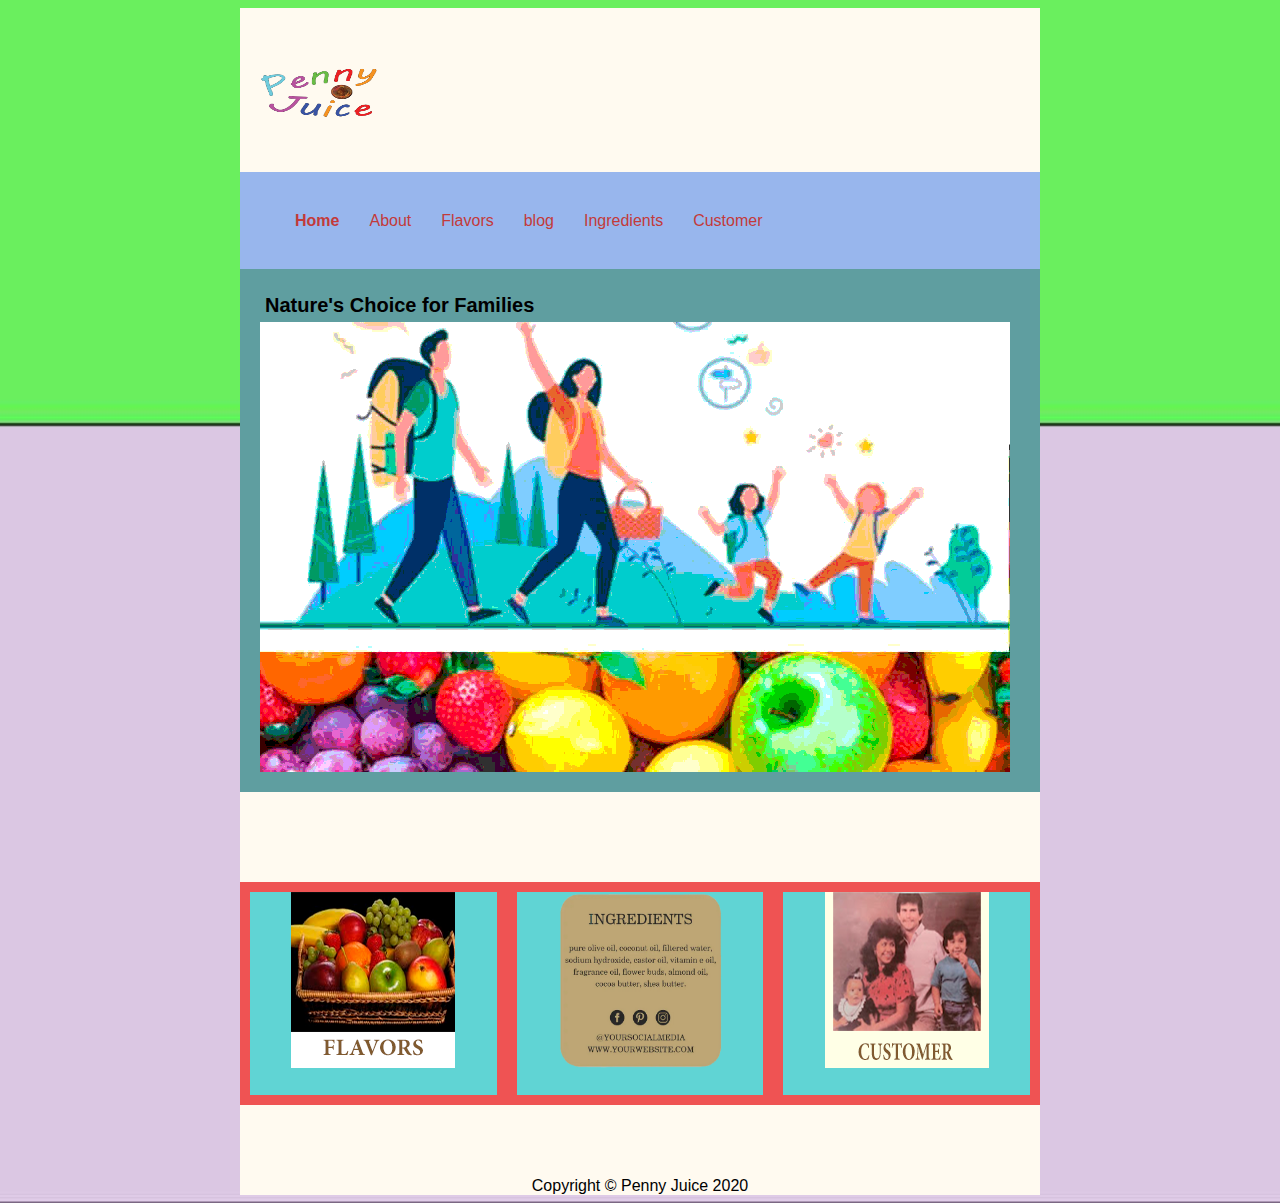
<file: index.html>
<!DOCTYPE html>
<html lang="en">
    <head>
        <meta charset="UTF-8">
        <title>Penny Juice - Healthy Lifestyle Website</title>
        <meta name="Keywords" content="Las Vegas, Healthy Lifestyle, Pre School, Juices">
        <meta name="author" content="Ronnie Blair">
        <meta name="viewport" content="width=device-width, initial-scale=1.0">
        <link rel="stylesheet" type="text/css" href="mystyle.css">
    </head>

    <body>
        <div id="container">

            <div class="header">
                <div><img src="Penny_PJ_Logo.png"alt="Penny Juice Healthy Natural Flavors & Ingredients"Width="164" height="140"></div>
            </div>   

            <div class="content"></div>
            <div class="topnav">
                <ul>
                    <li><a href="index.html"><b>Home</b></a></li>
                    <li><a href="About.html">About</a></li>
                    <li><a href="Flavors.html">Flavors</a>
                        <!--Dropdown-->      
                        <ul>
                            <li><a href="Cherry.html">Cherry</a></li>                       
                            <li><a href="Apple.HTML">Apple</a></li>
                            <li><a href="Strawberry.HTML">Strawberry</a></li>
                            <li><a href="Orange.HTML">Orange</a></li>                       
                            <li><a href="Lemon.HTML">Lemon</a></li>                        
                            <li><a href="Grape.HTML">Grape</a></li>

                        </ul> 
                    </li>
                    <li><a href="../html/blog.html">blog</a></li>
                    <li><a href="../html/Ingredients.html">Ingredients</a></li>
                    <li><a href="../html/Customer.html">Customer</a></li>
                </ul>  

            </div>

            <div class="slider_image">
                <h2>Nature's Choice for Families</h2>
                <img src="Penny-juice-slider-1.gif" alt="Penny Juice Healthy Natural Flavors & Ingredients" Width="750" height="450">
            </div>    

            <br><br><br><br><br>

            <!--      <div class="carousel-Wrapper">
<span id="item-1"></span>
<span id="item-2"></span>
<span id="item-3"></span>

<div class="carousel-item-1">
<h2>Penny Juice - Seadide</h2>
<p>Enjoy a healthy Penny Juice drink</p> 
<a class="arrow arrow-prev" href="#item-3"></a>
<a class="arrow arrow-prev" href="#item-2"></a>
</div>

<div class="carousel-item-2">
<h2>Penny Juice - Restaurant</h2>
<p>Enjoy a healthy Penny Juice drink on your picnic</p> 
<a class="arrow arrow-prev" href="#item-1"></a>
<a class="arrow arrow-prev" href="#item-3"></a>
</div>

<div class="carousel-item-3">
<h2>Penny Juice - Outdoors</h2>
<p>Enjoy the outdoors with Penny Juice</p> 
<a class="arrow arrow-prev" href="#item-2"></a>
<a class="arrow arrow-prev" href="#item-1"></a>
</div>          
</div> -->


<div class="flex-container2">
<div><img src="Flavors.png" alt="Penny Juice Healthy Natural Flavors & Ingredients" Width="164" height="176"></div>
<div><img src="Ingredients_2.png" alt="Penny Juice Healthy Natural Flavors & Ingredients" Width="164" height="176"></div>
<div><img src="Customer.png" alt="Penny Juice Healthy Natural Flavors & Ingredients" Width="164" height="176"></div>              
</div>    
<br><br><br><br> 
<div class="footer">
Copyright &copy; Penny Juice 2020
</div>                                  


</div>

</body>
</html>
</file>
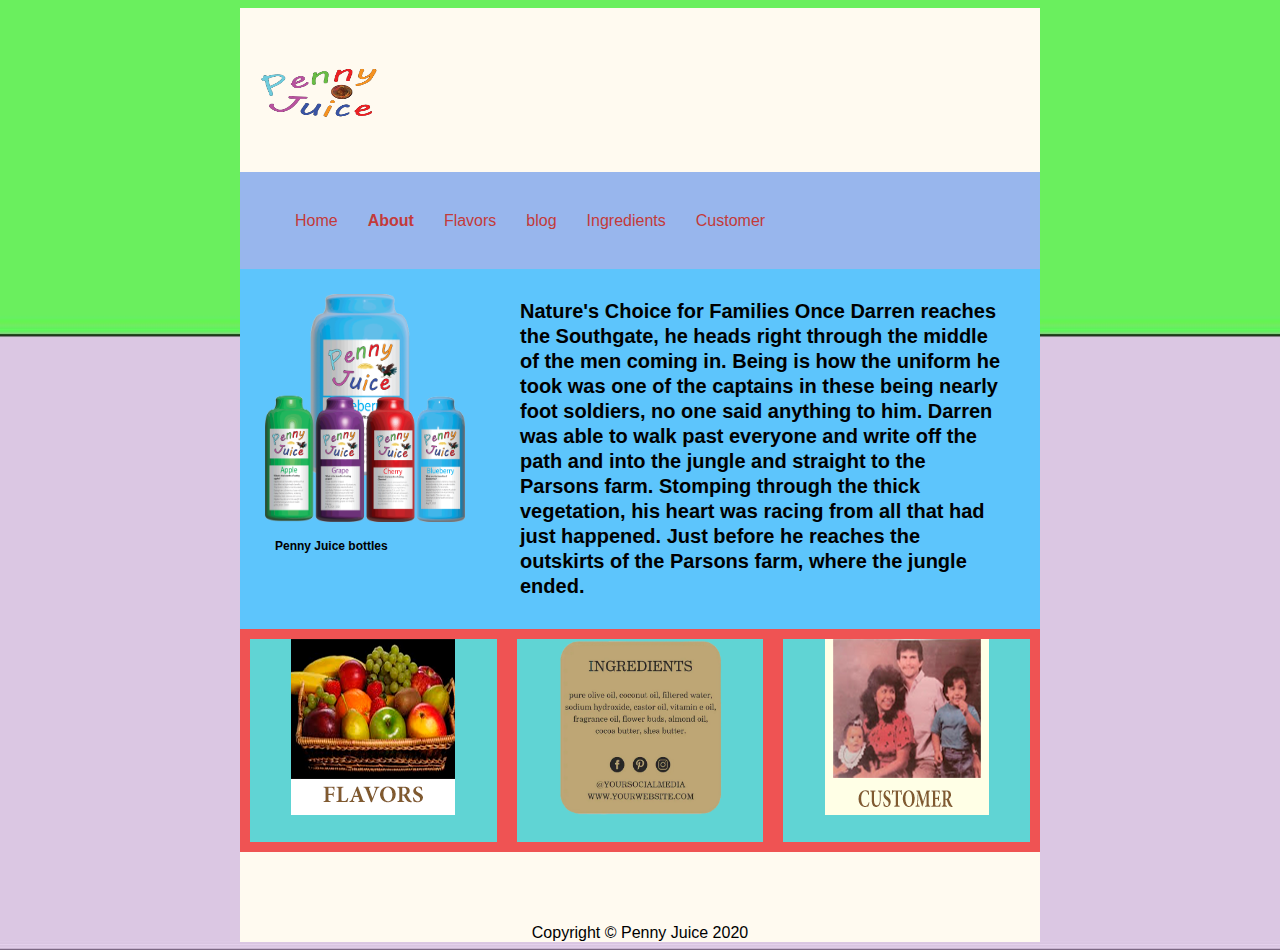
<file: About.HTML>
<!DOCTYPE html>
<html lang="en">
    <head>
        <meta charset="UTF-8">
        <title>Penny Juice - Healthy Lifestyle Website</title>
        <meta name="Keywords" content="Las Vegas, Healthy Lifestyle, Pre School, Juices">
        <meta name="author" content="Ronnie Blair">
        <meta name="viewport" content="width=device-width, initial-scale=1.0">
        <link rel="stylesheet" type="text/css" href="mystyle.css">
    </head>

    <body>
        <div id="container">

            <div class="header"> 
                <div><img src="Penny_PJ_Logo.png"alt="Penny Juice Healthy Natural Flavors & Ingredients"Width="164" height="140"></div>
            </div> 

            <div class="content"></div>
            <div class="topnav">
                <ul>
                    <li><a href="index.html">Home</a></li>
                    <li><a href="About.HTML"><b>About</b></a></li>
                    <li><a href="Flavors.html">Flavors</a>
                        <ul>
                            <li><a href="Cherry.html">Cherry</a></li>                       
                            <li><a href="Apple.HTML">Apple</a></li>
                            <li><a href="Strawberry.HTML">Strawberry</a></li>
                            <li><a href="Orange.HTML">Orange</a></li>                       
                            <li><a href="Lemon.HTML">Lemon</a></li>                        
                            <li><a href="Grape.HTML">Grape</a></li>

                        </ul> 
                    </li>
                    <li><a href="blog.html">blog</a></li>
                    <li><a href="Ingredients.html">Ingredients</a></li>
                    <li><a href="Customer.html">Customer</a></li>
                </ul>  

            </div>

            <div class="flex-container1">
                <div><img src="About_Bottle.gif" alt="Penny Juice Healthy Natural Flavors & Ingredients" Width="200" height="228"><h3>Penny Juice bottles</h3></div>
                <div><h2>Nature's Choice for Families Once Darren reaches the Southgate, he heads right through the middle of the men coming in. Being is how the uniform he took was one of the captains in these being nearly foot soldiers, no one said anything to him. Darren was able to walk past everyone and write off the path and into the jungle and straight to the Parsons farm. Stomping through the thick vegetation, his heart was racing from all that had just happened. Just before he reaches the outskirts of the Parsons farm, where the jungle ended. </h2></div>

            </div>

            <div class="flex-container2">
                <div><img src="Flavors.png" alt="Penny Juice Healthy Natural Flavors & Ingredients" Width="164" height="176"></div>
                <div><img src="Ingredients_2.png" alt="Penny Juice Healthy Natural Flavors & Ingredients" Width="164" height="176"></div>
                <div><img src="Customer.png" alt="Penny Juice Healthy Natural Flavors & Ingredients" Width="164" height="176"></div>              
            </div>    
            <br><br><br><br> 
            <div class="footer">
                Copyright &copy; Penny Juice 2020
            </div>                                  


        </div>

    </body>
</html>
</file>
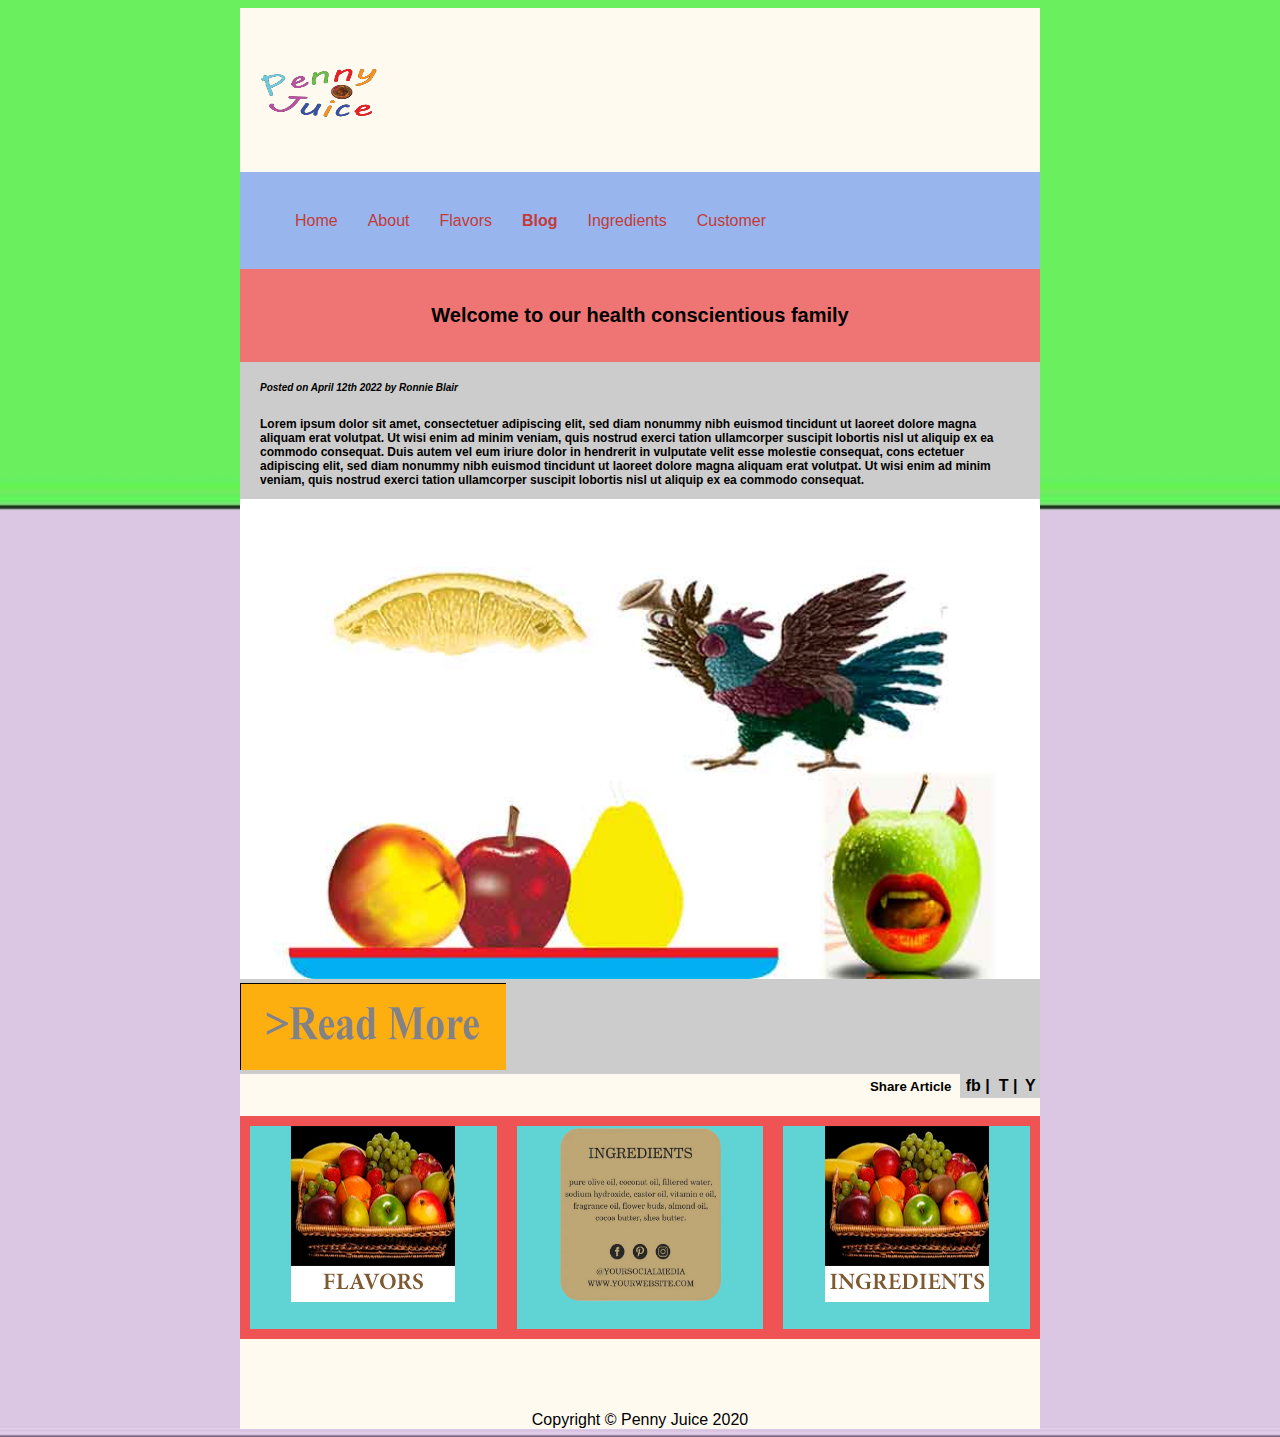
<file: Blog.html>
<!DOCTYPE html>
<html lang="en">
    <head>
        <meta charset="UTF-8">
        <title>Penny Juice - Healthy Lifestyle Website</title>
        <meta name="Keywords" content="Las Vegas, Healthy Lifestyle, Pre School, Juices">
        <meta name="author" content="Ronnie Blair">
        <meta name="viewport" content="width=device-width, initial-scale=1.0">
        <link rel="stylesheet" type="text/css" href="mystyle.css">
    </head>

    <body>
        <div id="container">

            <div class="header">
                <div><img src="Penny_PJ_Logo.png" alt="Penny Juice Healthy Natural Flavors & Ingredients"Width="164" height="140"></div>
            </div>   

            <div class="content"></div>
            <div class="topnav">
                <ul>
                    <li><a href="index.html">Home</a></li>
                    <li><a href="About.HTML">About</a></li>
                    <li><a href="Flavors.html">Flavors</a>
                        <ul>
                            <li><a href="Cherry.html">Cherry</a></li>                       
                            <li><a href="Apple.HTML">Apple</a></li>
                            <li><a href="Strawberry.HTML">Strawberry</a></li>
                            <li><a href="Orange.HTML">Orange</a></li>                       
                            <li><a href="Lemon.HTML">Lemon</a></li>                        
                            <li><a href="Grape.HTML">Grape</a></li>

                        </ul> 
                    </li>
                    <li><a href="blog.html"><b>Blog</b></a></li>
                    <li><a href="Ingredients.html">Ingredients</a></li>
                    <li><a href="Customer.html">Customer</a></li>
                </ul>  

            </div>


            <!--      <div class="flex-container">
<div><img src="Cherry_but1.jpg" alt="Penny Juice Healthy Natural Flavors Cherry Flavor" Width="212" height="234"><h3><em>Cherry Flavor</em></h3></div> 
<div><img src="Apple_but2.jpg" alt="Penny Juice Healthy Natural Flavors Cherry Flavor" Width="212" height="234"><h3><em>Apple Flavor</em></h3></div>
<div><img src="Strawberry_but3.jpg" alt="Penny Juice Healthy Natural Flavors Cherry Flavor" Width="212" height="234"><h3><em>Strawberry Flavor</em></h3></div>
<div><img src="Orange_but4.jpg" alt="Penny Juice Healthy Natural Flavors Cherry Flavor" Width="212" height="234"><h3><em>Orange Flavor</em></h3></div>
<div><img src="Lemon_but5.jpg" alt="Penny Juice Healthy Natural Flavors Cherry Flavor" Width="212" height="234"><h3><em>Lemon Flavor</em></h3></div>
<div><img src="Grape_but6.jpg" alt="Penny Juice Healthy Natural Flavors Cherry Flavor" Width="212" height="234"><h3><em>Grape Flavor</em></h3></div>             


<div class="flex-container3">
<div><h1><b>For green goodness</b></h1>
<li>Kale</li>
<li>Spinach</li>
<li>Let (mild)</li>
</div>    

<div><h2><b>For a little sumthin' sweet</b></h2>
<li>Carrots</li>
<li>Beets</li>
<li>Apples</li>
</div>

<div><h3><b>For veriety</b></h3>
<li>Tomatoes</li>
<li>Purple cabbage</li>
<li>Sweet potatoes</li>                
<div><h4><b>For tartness</b></h4>
<li>Lemon</li>
<li>Lime</li>
<li>Kiwi</li></div>                
<div><h5><b>To spice things up</b></h5>
<li>Ginger root</li>
<li>Garlic</li>
<li>Jalapeno</li></div>
</div>                          
</div>
</div> -->

            <blog><h2>Welcome to our health conscientious family</h2></blog>
            <article>
                <h4><em>Posted on April 12th 2022 by Ronnie Blair</em></h4>
                <h3><p>Lorem ipsum dolor sit amet, consectetuer adipiscing elit, sed diam nonummy nibh euismod tincidunt ut laoreet dolore magna aliquam erat volutpat. Ut wisi enim ad minim veniam, quis nostrud exerci tation ullamcorper suscipit lobortis nisl ut aliquip ex ea commodo consequat. Duis autem vel eum iriure dolor in hendrerit in vulputate velit esse molestie consequat,  cons ectetuer adipiscing elit, sed diam nonummy nibh euismod tincidunt ut laoreet dolore magna aliquam erat volutpat. Ut wisi enim ad minim veniam, quis nostrud exerci tation ullamcorper suscipit lobortis nisl ut aliquip ex ea commodo consequat.</p></h3>
                <div><img src="Welcome_Page.jpg" alt="Welcpme to Penny Juice Website"  width="800" height="480"></div>
                <div><a href="#"><img src="GRC175_PennyJuice_Blog_but_W13_.png" alt="Penny Juice Blog Website CTA" width="266" height="87"></a></div>
                <h5>Share Article</h5>
                <table style="width: 10%">
                    <tr>
                        <th>fb |</th>
                        <Th>T |</Th>
                        <th>Y</th>
                    </tr>
                </table>                              
            </article>                                                                   

            <div class="flex-container2">
                <div><img src="Flavors.png" alt="Penny Juice Healthy Natural Flavors & Ingredients" Width="164" height="176"></div>
                <div><img src="Ingredients_2.png" alt="Penny Juice Healthy Natural Flavors & Ingredients" Width="164" height="176"></div>
                <div><img src="Ingredients.png" alt="Penny Juice Healthy Natural Flavors & Ingredients" Width="164" height="176"></div>              
            </div>    
            <br><br><br><br> 
            <div class="footer">
                Copyright &copy; Penny Juice 2020
            </div>                                  


        </div>

    </body>
</html>
</file>
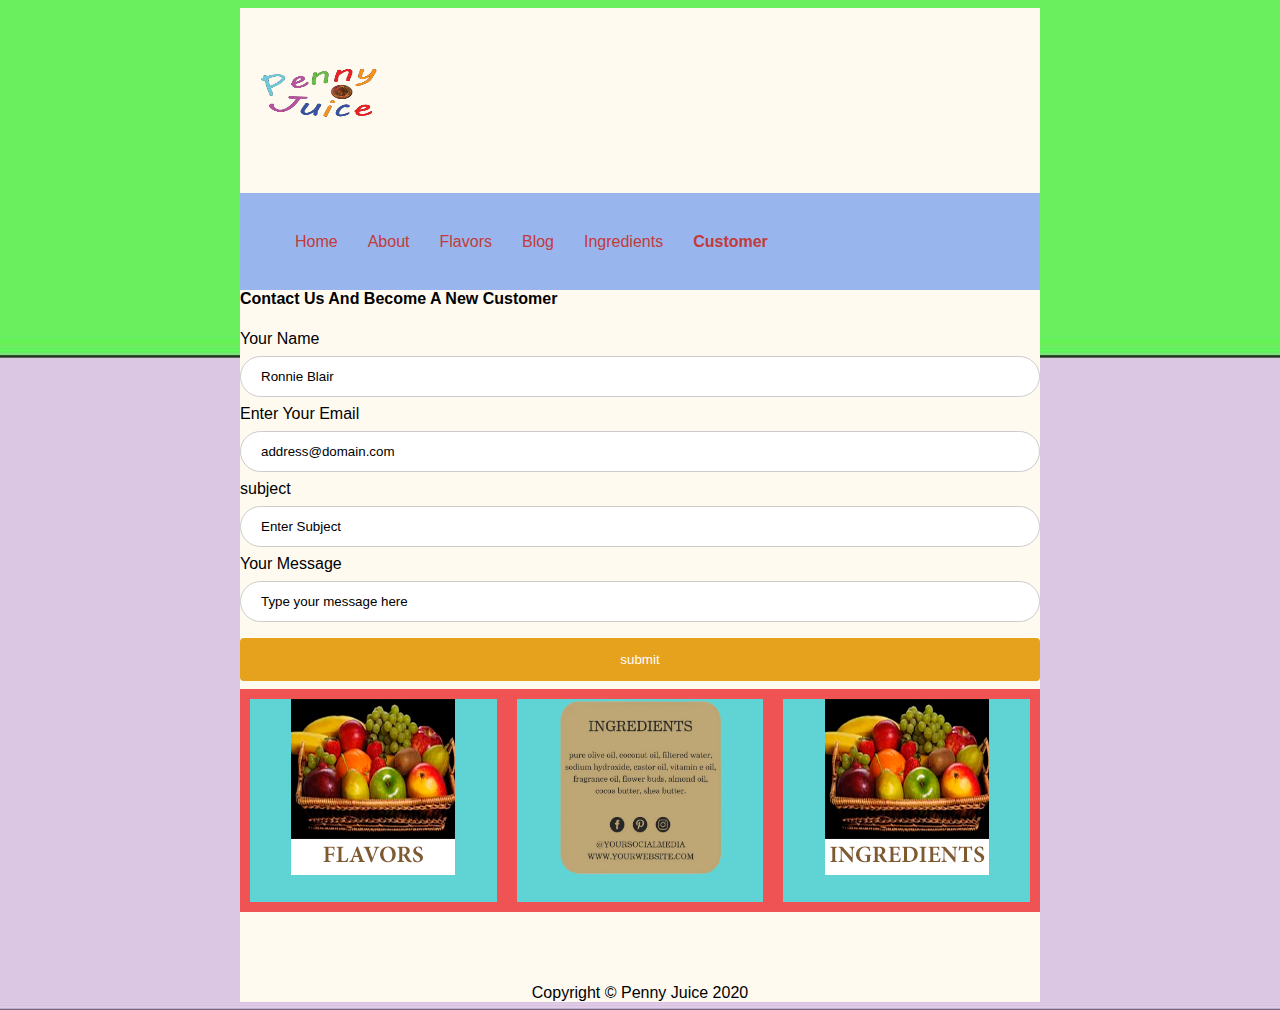
<file: customer.html>
<!DOCTYPE html>
<html lang="en">
    <head>
        <meta charset="UTF-8">
        <title>Penny Juice - Healthy Lifestyle Website</title>
        <meta name="Keywords" content="Las Vegas, Healthy Lifestyle, Pre School, Juices">
        <meta name="author" content="Ronnie Blair">
        <meta name="viewport" content="width=device-width, initial-scale=1.0">
        <link rel="stylesheet" type="text/css" href="mystyle.css">

        <style> 
            input[type=text], select { 
                width: 100%;   
                padding: 12px 20px;
                margin: 8px 0px;
                display: inline-block;
                border: 1px solid #ccc;
                border-radius: 4px;   
                box-sizing: border-box;
            }

            input[type=text], select { 
                width: 100%;
                padding: 12px 20px;
                margin: 8px 10;
                display: inline-block;
                border: 1px solid #ccc;
                border-radius: 44px;
                box-sizing: border-box;
            }

            input[type=submit] {
                width: 100%;
                background-color: #e6a11d;
                color: white;
                padding: 14px 20px;
                margin: 8px 0;
                border: none;
                border-radius: 4px;
                cursor: pointer;
            } 

            input[type=submit]:hover {
                background-color: #f7c25e;
            } 

        </style>
    </head>

    <body>
        <div id="container">

            <div class="header">
                <div><img src="Penny_PJ_Logo.png" alt="Penny Juice Healthy Natural Flavors & Ingredients"Width="164" height="140"></div>
            </div>   

            <div class="content"></div>
            <div class="topnav">
                <ul>
                    <li><a href="index.html">Home</a></li>
                    <li><a href="About.HTML">About</a></li>
                    <li><a href="../html/Flavors.html">Flavors</a>
                        <ul>
                            <li><a href="Cherry.html">Cherry</a></li>                       
                            <li><a href="Apple.HTML">Apple</a></li>
                            <li><a href="Strawberry.HTML">Strawberry</a></li>
                            <li><a href="Orange.HTML">Orange</a></li>                       
                            <li><a href="Lemon.HTML">Lemon</a></li>                        
                            <li><a href="Grape.HTML">Grape</a></li>

                        </ul> 
                    </li>
                    <li><a href="blog.html">Blog</a></li>
                    <li><a href="Ingredients.html">Ingredients</a></li>
                    <li><a href="Customer.html"><b>Customer</b></a></li>
                </ul>  

            </div>            

            <!--  <div class="flex-container">
<div><img src="Cherry_but1.jpg" alt="Penny Juice Healthy Natural Flavors Cherry Flavor" Width="212" height="234"><h3><em>Cherry Flavor</em></h3></div> 
<div><img src="Apple_but2.jpg" alt="Penny Juice Healthy Natural Flavors Cherry Flavor" Width="212" height="234"><h3><em>Apple Flavor</em></h3></div>
<div><img src="Strawberry_but3.jpg" alt="Penny Juice Healthy Natural Flavors Cherry Flavor" Width="212" height="234"><h3><em>Strawberry Flavor</em></h3></div>
<div><img src="Orange_but4.jpg" alt="Penny Juice Healthy Natural Flavors Cherry Flavor" Width="212" height="234"><h3><em>Orange Flavor</em></h3></div>
<div><img src="emon_but5.jpg" alt="Penny Juice Healthy Natural Flavors Cherry Flavor" Width="212" height="234"><h3><em>Lemon Flavor</em></h3></div>
<div><img src="Grape_but6.jpg" alt="Penny Juice Healthy Natural Flavors Cherry Flavor" Width="212" height="234"><h3><em>Grape Flavor</em></h3></div>             


<div class="flex-container3">
<div><h1><b>For green goodness</b></h1>
<li>Kale</li>
<li>Spinach</li>
<li>Let (mild)</li>
</div>    

<div><h2><b>For a little sumthin' sweet</b></h2>
<li>Carrots</li>
<li>Beets</li>
<li>Apples</li>
</div>

<div><h3><b>For veriety</b></h3>
<li>Tomatoes</li>
<li>Purple cabbage</li>
<li>Sweet potatoes</li>                
<div><h4><b>For tartness</b></h4>
<li>Lemon</li>
<li>Lime</li>
<li>Kiwi</li></div>                
<div><h5><b>To spice things up</b></h5>
<li>Ginger root</li>
<li>Garlic</li>
<li>Jalapeno</li></div>
</div>                          
</div>
</div> -->

            <Intro><h4>Contact Us And Become A New Customer</h4></Intro>

            <!--      <article>
<h4><em>Posted on April 12th 2022 by Ronnie Blair</em></h4>
<h3><p>Lorem ipsum dolor sit amet, consectetuer adipiscing elit, sed diam nonummy nibh euismod tincidunt ut laoreet dolore magna aliquam erat volutpat. Ut wisi enim ad minim veniam, quis nostrud exerci tation ullamcorper suscipit lobortis nisl ut aliquip ex ea commodo consequat. Duis autem vel eum iriure dolor in hendrerit in vulputate velit esse molestie consequat,  cons ectetuer adipiscing elit, sed diam nonummy nibh euismod tincidunt ut laoreet dolore magna aliquam erat volutpat. Ut wisi enim ad minim veniam, quis nostrud exerci tation ullamcorper suscipit lobortis nisl ut aliquip ex ea commodo consequat.</p></h3>
<div><img src="Welcome_Page.jpg" alt="Welcpme to Penny Juice Website"  width="800" height="480"></div>
<div><a href="#"><img src=" GRC175_PennyJuice_Blog_but_W13_.png" alt="Penny Juice Blog Website CTA" width="266" height="87"></a></div>
<h5>Share Article</h5>
<table style="width: 10%">
<tr>
<th>fb |</th>
<Th>T |</Th>
<th>Y</th>
</tr>
</table>                              
</article>     -->      


            <form action="/action_page.php">
                <label for="fname">Your Name</label>  
                <input type="text" id="fname" value="Ronnie Blair">  
                <label for="email">Enter Your Email</label>   
                <input type="text" id="email" value="address@domain.com">
                <label for="subject">subject</label>
                <input type="text" id="subject" value="Enter Subject">
                <label for="message">Your Message</label>  
                <input type="text" id="message" value="Type your message here"> 
                <input type="submit" value="submit">
            </form>                                                           

            <div class="flex-container2">
                <div><img src="Flavors.png" alt="Penny Juice Healthy Natural Flavors & Ingredients" Width="164" height="176"></div>
                <div><img src="Ingredients_2.png" alt="Penny Juice Healthy Natural Flavors & Ingredients" Width="164" height="176"></div>
                <div><img src="Ingredients.png" alt="Penny Juice Healthy Natural Flavors & Ingredients" Width="164" height="176"></div>              
            </div>    
            <br><br><br><br> 
            <div class="footer">
                Copyright &copy; Penny Juice 2020
            </div>                                  


        </div>

    </body>
</html>
</file>
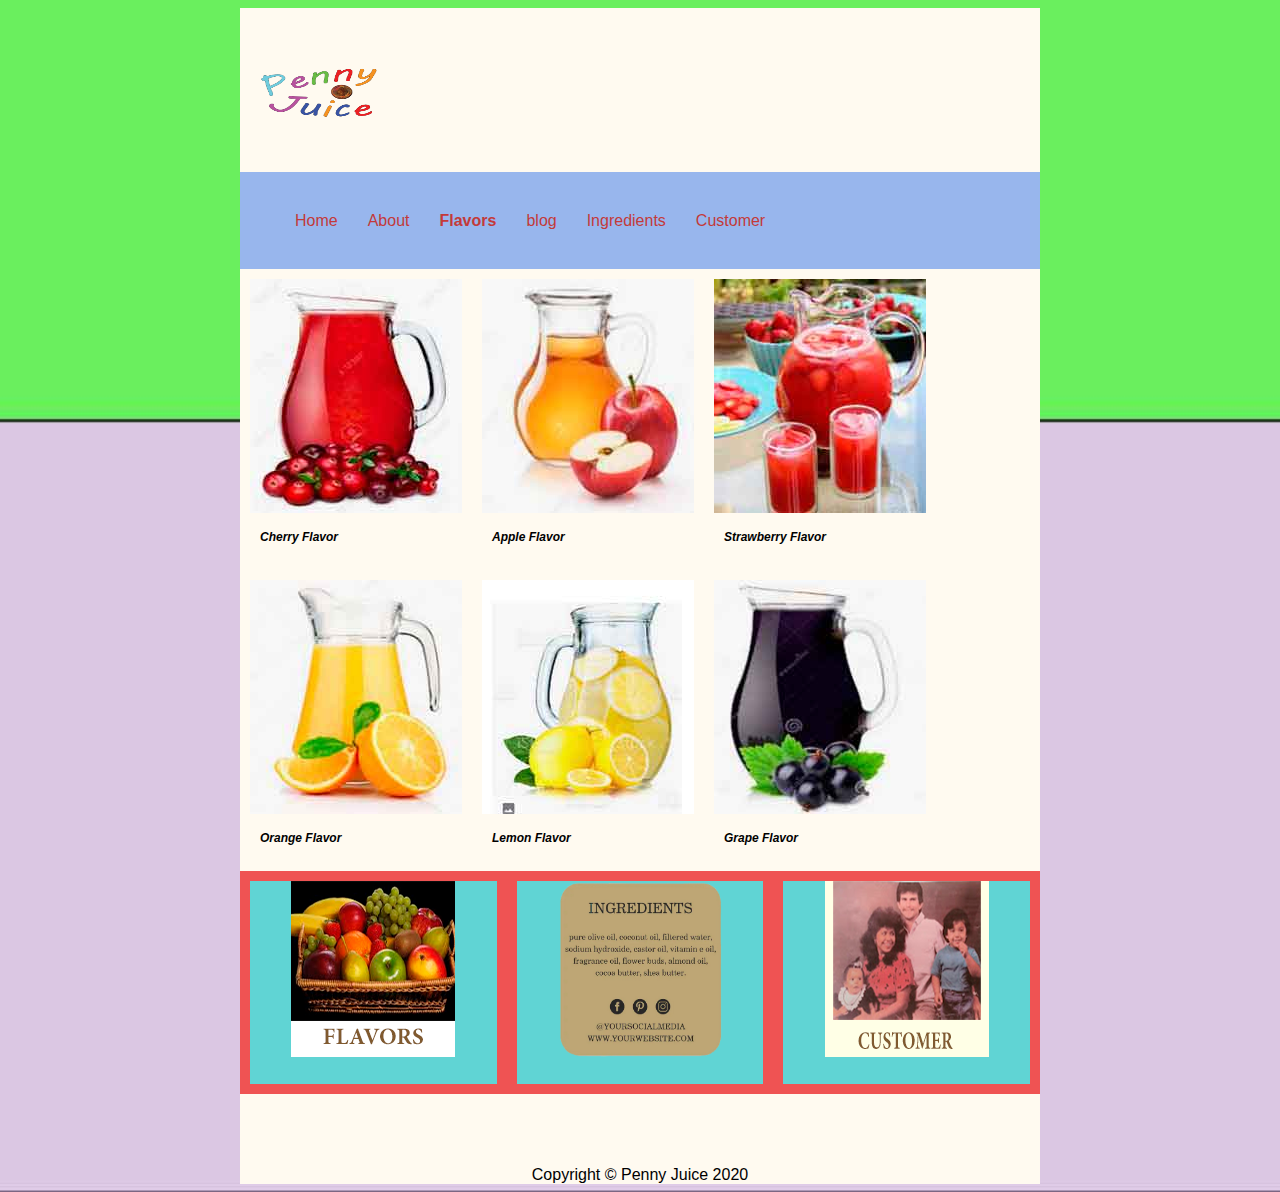
<file: Flavors.html>
<!DOCTYPE html>
<html lang="en">
    <head>
        <meta charset="UTF-8">
        <title>Penny Juice - Healthy Lifestyle Website</title>
        <meta name="Keywords" content="Las Vegas, Healthy Lifestyle, Pre School, Juices">
        <meta name="author" content="Ronnie Blair">
        <meta name="viewport" content="width=device-width, initial-scale=1.0">
        <link rel="stylesheet" type="text/css" href="mystyle.css">
    </head>

    <body>
        <div id="container">

            <div class="header">
                <div><img src="Penny_PJ_Logo.png"alt="Penny Juice Healthy Natural Flavors & Ingredients"Width="164" height="140"></div>
            </div>   

            <div class="content"></div>
            <div class="topnav">
                <ul>
                    <li><a href="index.html">Home</a></li>
                    <li><a href="About.HTML">About</a></li>
                    <li><a href="Flavors.html"><b>Flavors</b></a>
                        <ul>
                            <li><a href="Cherry.html">Cherry</a></li>                       
                            <li><a href="Apple.HTML">Apple</a></li>
                            <li><a href="Strawberry.HTML">Strawberry</a></li>
                            <li><a href="Orange.HTML">Orange</a></li>                       
                            <li><a href="Lemon.HTML">Lemon</a></li>                        
                            <li><a href="Grape.HTML">Grape</a></li>

                        </ul> 
                    </li>
                    <li><a href="blog.html">blog</a></li>
                    <li><a href="Ingredients.html">Ingredients</a></li>
                    <li><a href="Customer.html">Customer</a></li>
                </ul>  

            </div>

            <div class="flex-container">
                <div><img src="Cherry_but1.jpg" alt="Penny Juice Healthy Natural Flavors Cherry Flavor" Width="212" height="234"><h3><em>Cherry Flavor</em></h3></div> 
                <div><img src="Apple_but2.jpg" alt="Penny Juice Healthy Natural Flavors Cherry Flavor" Width="212" height="234"><h3><em>Apple Flavor</em></h3></div>
                <div><img src="Strawberry_but3.jpg" alt="Penny Juice Healthy Natural Flavors Cherry Flavor" Width="212" height="234"><h3><em>Strawberry Flavor</em></h3></div>
                <div><img src="Orange_but4.jpg" alt="Penny Juice Healthy Natural Flavors Cherry Flavor" Width="212" height="234"><h3><em>Orange Flavor</em></h3></div>
                <div><img src="Lemon_but5.jpg" alt="Penny Juice Healthy Natural Flavors Cherry Flavor" Width="212" height="234"><h3><em>Lemon Flavor</em></h3></div>
                <div><img src="Grape_but6.jpg" alt="Penny Juice Healthy Natural Flavors Cherry Flavor" Width="212" height="234"><h3><em>Grape Flavor</em></h3></div>             
            </div>

            <div class="flex-container2">
                <div><img src="Flavors.png" alt="Penny Juice Healthy Natural Flavors & Ingredients" Width="164" height="176"></div>
                <div><img src="Ingredients_2.png" alt="Penny Juice Healthy Natural Flavors & Ingredients" Width="164" height="176"></div>
                <div><img src="Customer.png" alt="Penny Juice Healthy Natural Flavors & Ingredients" Width="164" height="176"></div>              
            </div>    
            <br><br><br><br> 
            <div class="footer">
                Copyright &copy; Penny Juice 2020
            </div>                                  


        </div>

    </body>
</html>
</file>
<file: mystyle.css>
@charset "utf-8";
/* css Document */
body {
    background-image: url("backg.image.jpg"); 
    background-size: cover;
    font-family: Helvetica, Arial, sans-serif;
    margin: 25;
}

h1, h2, h3 {
    margin: 0; 
    padding: 25px;
}

h2 {
    color: black;
    font-size: 20px;
    margin: -20px;
}

h3 {
    font-size: 12px;
    color: black;
    padding: 0px;
    margin: 10px;
    text-align: left;
}
h5 {
    float: left;
    margin-left: 630px;
    margin-top: 5px;
}

blog {
    float: left;
    background-color: #ef7575;
    padding: 30px;
    text-align: center;
    font-size: 30px;
    color: white;
    width: 92.5%;
}

article {
    background: #ccc;
}

article h3 {
    float: left;
    width: 95%;
    background: #ccc;
    padding-left: 20px;
    padding-right: 20px;
    margin: auto;
    margin-top: -20px;
}

article h4 {
    float: left;
    width: 95%;
    height: 10px;
    background: #ccc;
    padding: 20px;
    margin-top: 0px;
    font-size: 10px;
}

table {
    background: #ccc;
    width: 100%;
    float: right;
}

#container {    /* # is id, one time */
    background-color: floralwhite;
    width: 800px;
    height: 900;
    margin-left: auto;
    margin-right: auto;
}

.header {
    overflow: hidden;
    color: crimson;
    text-align: left; 
    padding: 10px;
}

.content {
    padding: 0;     
}


.topnav {
    width: 100%;
    background-color: #98b6ed;
    line-height: 35px;
    float: left;
}

.topnav a { 
    display: block;
    color: #c33a3a;
    text-align: center;
    padding: 15px 15px;
    text-decoration: none;
}

.topnav ul { 
    float: left;
}

.topnav ul li {
    float: left;
    list-style: none;
    position: relative;   
}

#nav ul li a {    /* # is id */
    display: block;
    font-family: arial;
    color: orangered;
    font-size: 14px;
    padding: 24px 14px;
    text-decoration: none;   
}

.topnav ul li ul {         /* Dropdown*/
    display: none;
    position: absolute;
    background-color: aliceblue;
    padding: 10px;
    border-radius: 0px 0px 4px 4px;
    /* z-index: 1000;   Don't Forget   */   
}

.topnav ul li:hover ul {    
    display: block;
    position: absolute;
    background-color: #1d2fbf;
    padding: 10px;
    padding-right: 10px;
    border-radius: 0px 0px 4px 4px;
}

.topnav ul li ul li {  
    padding: 8px 14px;
}

.topnav ul li ul li a {
    border-radius: 4px;
}

.topnav ul li ul li a:hover{ 
    background-color: #fad7db;
}

.slider_image {
    flex: 70%;
    flex-wrap: wrap;
    display: flex;
    background-color: cadetblue;
    padding: 20px;
}

.flex-container {
    flex-wrap: wrap;
    display: flex;
    justify-content: left;
    clear: both;

}

.flex-container > div {
    color: white;
    margin: 10px;
    text-align: left;
    line-height: 25px;
    font-size: 30px;
}

.flex-container1 {
    display: flex;
    background-color: #5dc5fc;
    justify-content: center;
    clear: both;

}

.flex-container1 > div {
    color: white;
    width: %;
    margin: 25px;
    text-align: left;
    line-height: 25px;
    font-size: 30px;
}

.flex-container2 {
    display: flex;
    background-color: #ef5353;
    justify-content: left;
    clear: both;   
}

.flex-container2 > div {
    background-color: #60d4d4;
    color: white;
    width: 100%;
    margin: 10px;
    text-align: center;
    line-height:  75px;
    font-size: 30px;
}

.footer {
    text-align: center; 
}

.flex-container3 {
    display: flex;
    background-color: #e4e7eb;
    justify-content: center;
    clear: both;   
}

.flex-container3 > div > li {
    color: black;
}

.flex-container3 > div > div > li {
    color: black;
}

.flex-container3 > div {
    background-color: #b2e4f8;
    color: white;
    width: 100%;
    margin: 10px;
    text-align: left;
    line-height: 35px;
    font-size: 16px;
    padding-left: 20px;
    padding-bottom: 30px;
}

.flex-container3 > div > h1 {
    background-color: none;
    color: #147710;
    width: 85%;
    margin: -10px;
    text-align: left;
    line-height: 35px;
    font-size: 20px;
    padding-left: 20px;
    padding-bottom: px;
    padding-top: 25px;
}

.flex-container3 > div > h2 {
    background-color: none;
    color: #7932d9;
    width: 85%;
    margin: 0px;
    text-align: left;
    line-height: 25px;
    font-size: 20px;
    padding-left: 0px;
    padding-top: 20px;
}

.flex-container3 > div > h3 {
    background-color: none;
    color: #6219c6;
    width: 85%;
    margin: 0px;
    text-align: left;
    line-height: 35px;
    font-size: 20px;
    padding-left: 0px;
    padding-bottom: 20px;
    padding-top: 16px;
}

.flex-container3 > div > div > h4 {
    background-color: aqua;
    color: #17aa17;
    width: 0%;
    margin: 10px;
    text-align: left;
    line-height: 35px;
    font-size: 20px;
    padding-left: 0px;
}

.flex-container3 > div > div > h5 {
    background-color: none; 
    color: #ff7600;
    width: 85%;
    margin: 0px;
    text-align: left;
    line-height: 35px;
    font-size: 20px;
    padding-left: 0px;
}

.carousel-wrapper{
    height: 400px;
    position: relative;
    width: 800px;
    margin:0 auto;
}
.carousel-item{
    position: absolute;
    top: 0;
    bottom: 0;
    left: 0;
    right: 0;
    padding: 25px 50px;
    opacity: 0;
    transition: all 0.5s ease-in-out;

}
.arrow {
    border: solid black;
    border-width: 0 3px 3px 0;
    display: inline-block;
    padding: 22px;
}

.arrow-prev {
    left: 10px;
    position: absolute;
    top: 40%;
    transform: translateY(-50%) rotate(135deg);
}

.arrow-next{
    right: 10px;
    position: absolute;
    top: 40%;
    transform: translateY(-50%) rotate(-45deg);
} 

.light {
    color: white;
}

@media (max-width: 480px) {
    .arrow, .light .arrow {
        background-size: 10px;
        background-position: 10px 50%;
    }
}    

/*delect every element*/
[id^="item"] {
    display: none;
}

.item-1 {
    z-index: 2;
    opacity: 1;       
    background: url('https://imgur.com/wCaul64.jpg');
    background-size: cover;
}

.item-2 {
    background: url(https://imgur.com/eNAmHbQ.jpg");
    background-size: cover;
}

.item-3 {
    background: url("https://imgur.com/QkyTbXl.jpg");
    background-size: cover;
}

*:target ~ .item-1 {
    opacity: 0;
}

#item-1:target ~ .item-1 {
    opacity: 1;
}

#item-2:target ~ .item-2, #item-3:target ~ .item-3 {
    z-index: 3;
    opacity: 1;
}
</file>
